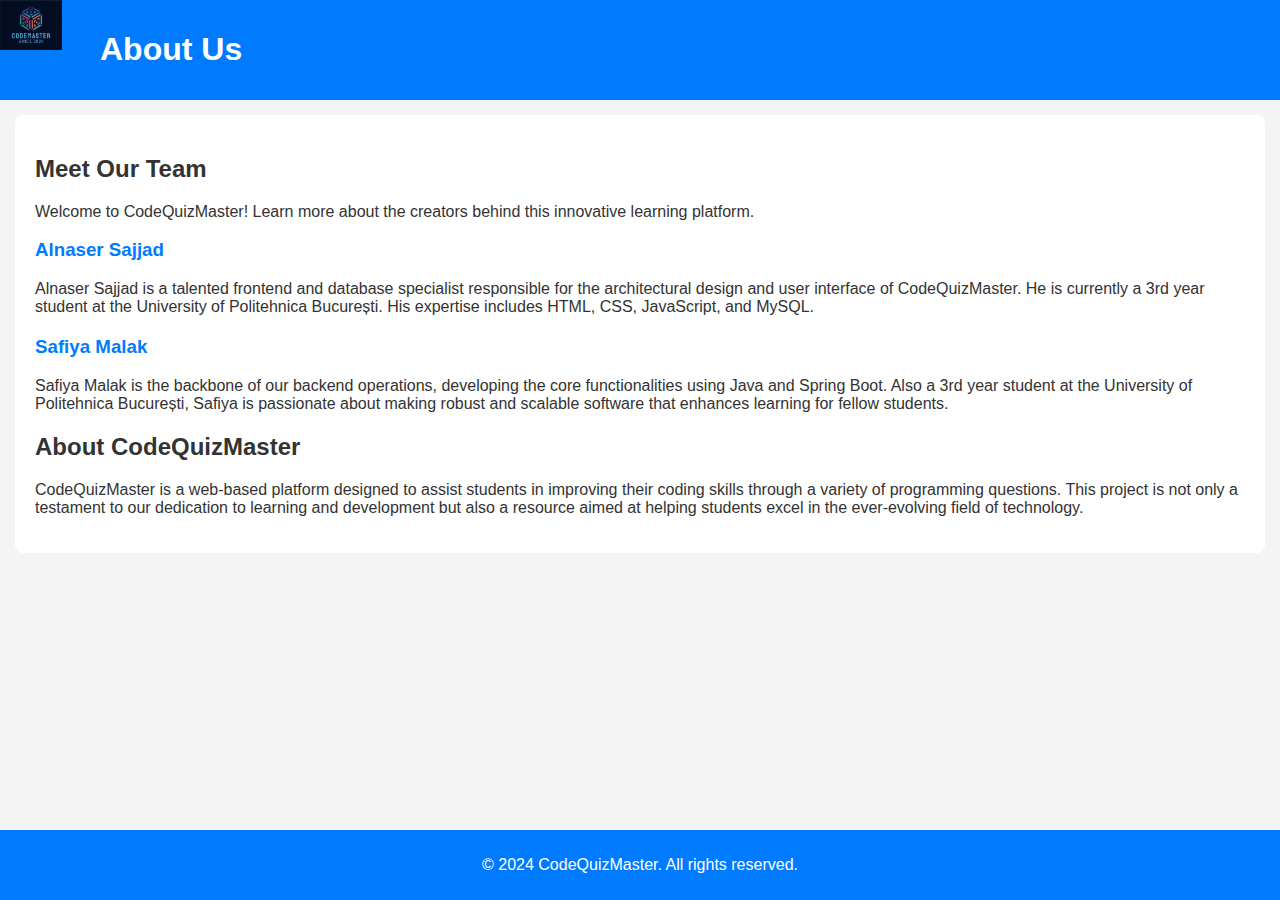
<file: about-us.html>
<!DOCTYPE html>
<html lang="en">
<head>
    <meta charset="UTF-8">
    <meta name="viewport" content="width=device-width, initial-scale=1.0">
    <title>About Us - CodeQuizMaster</title>
    <link rel="stylesheet" href="about-us-style.css">
</head>
<body>
    <header>
        <img src="images/Logo.png" alt="CodeQuizMaster Logo" class="logo">
        <h1>About Us</h1>
    </header>
    <section class="content">
        <h2>Meet Our Team</h2>
        <p>Welcome to CodeQuizMaster! Learn more about the creators behind this innovative learning platform.</p>
        
        <div class="team-member">
            <h3>Alnaser Sajjad</h3>
            <p>Alnaser Sajjad is a talented frontend and database specialist responsible for the architectural design and user interface of CodeQuizMaster. He is currently a 3rd year student at the University of Politehnica București. His expertise includes HTML, CSS, JavaScript, and MySQL.</p>
        </div>

        <div class="team-member">
            <h3>Safiya Malak</h3>
            <p>Safiya Malak is the backbone of our backend operations, developing the core functionalities using Java and Spring Boot. Also a 3rd year student at the University of Politehnica București, Safiya is passionate about making robust and scalable software that enhances learning for fellow students.</p>
        </div>

        <h2>About CodeQuizMaster</h2>
        <p>CodeQuizMaster is a web-based platform designed to assist students in improving their coding skills through a variety of programming questions. This project is not only a testament to our dedication to learning and development but also a resource aimed at helping students excel in the ever-evolving field of technology.</p>
    </section>
    <footer>
        <p>© 2024 CodeQuizMaster. All rights reserved.</p>
    </footer>
</body>
</html>
</file>
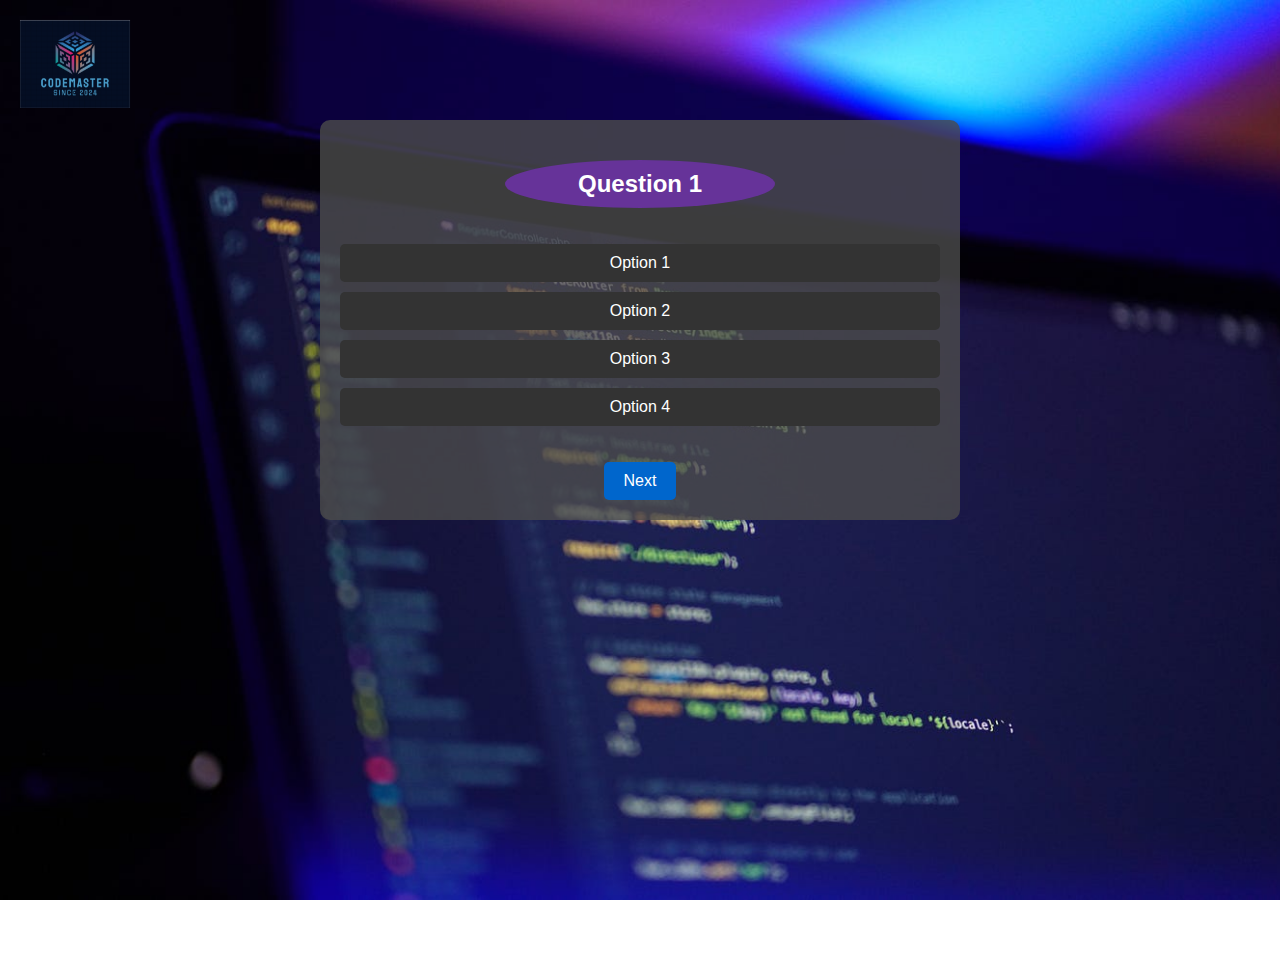
<file: css.html>
<!DOCTYPE html>
<html lang="en">
<head>
  <meta charset="UTF-8">
  <meta name="viewport" content="width=device-width, initial-scale=1.0">
  <title>css Quiz | CodeQuizMaster</title>
  <link rel="stylesheet" href="css-style.css">
</head>
<body>

<header>
  <img src="images/Logo.png" alt="CodeQuizMaster Logo" class="logo">
</header>

<div class="quiz-container">
  <main class="quiz">
    <div class="question">
      <h2>Question</h2>
      <!-- The actual question will go here -->
    </div>
    <ul class="answers">
      <li>Answer 1</li>
      <li>Answer 2</li>
      <li>Answer 3</li>
      <li>Answer 4</li>
    </ul>
    <button class="next-button">Next</button>
  </main>
</div>
<script src="quiz.js" defer></script>

</body>
</html>
</file>
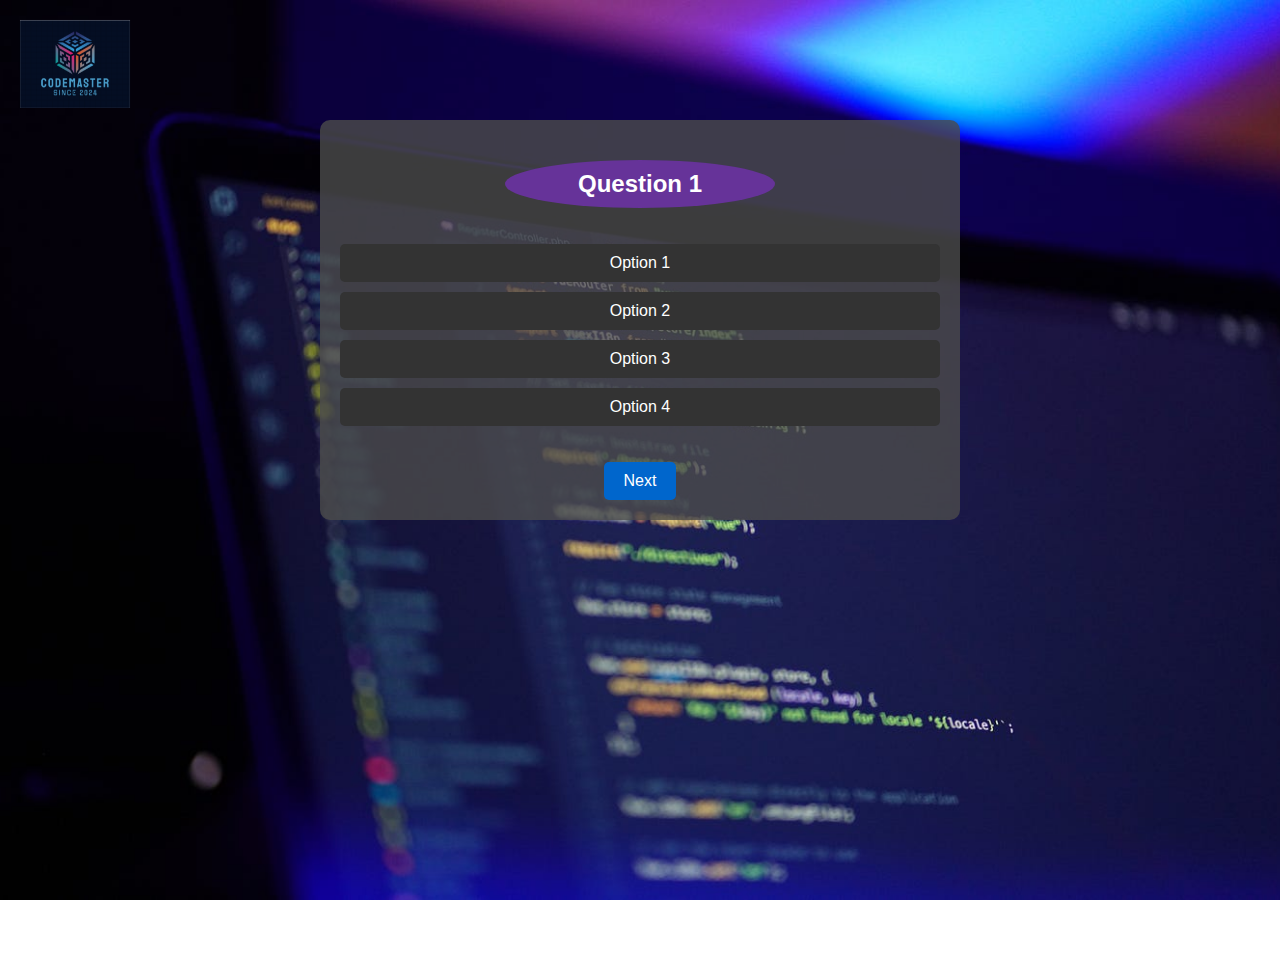
<file: html.html>
<!DOCTYPE html>
<html lang="en">
<head>
  <meta charset="UTF-8">
  <meta name="viewport" content="width=device-width, initial-scale=1.0">
  <title>html Quiz | CodeQuizMaster</title>
  <link rel="stylesheet" href="html-style.css">
</head>
<body>

<header>
  <img src="images/Logo.png" alt="CodeQuizMaster Logo" class="logo">
</header>

<div class="quiz-container">
  <main class="quiz">
    <div class="question">
      <h2>Question</h2>
      <!-- The actual question will go here -->
    </div>
    <ul class="answers">
      <li>Answer 1</li>
      <li>Answer 2</li>
      <li>Answer 3</li>
      <li>Answer 4</li>
    </ul>
    <button class="next-button">Next</button>
  </main>
</div>
<script src="quiz.js" defer></script>

</body>
</html>
</file>
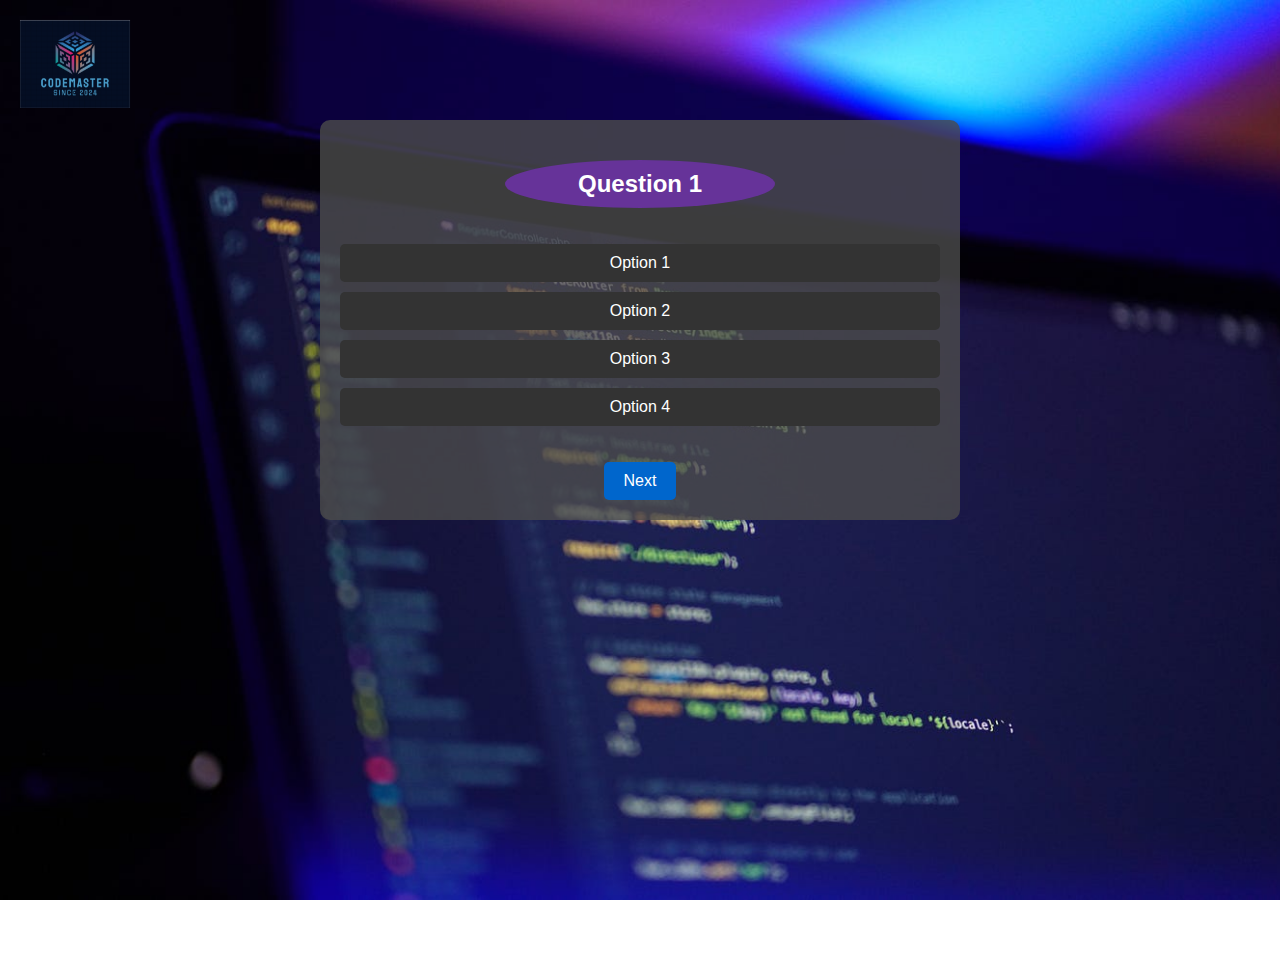
<file: java.html>
<!DOCTYPE html>
<html lang="en">
<head>
  <meta charset="UTF-8">
  <meta name="viewport" content="width=device-width, initial-scale=1.0">
  <title>Java Quiz | CodeQuizMaster</title>
  <link rel="stylesheet" href="java-style.css">
</head>
<body>

<header>
  <img src="images/Logo.png" alt="CodeQuizMaster Logo" class="logo">
</header>

<div class="quiz-container">
  <main class="quiz">
    <div class="question">
      <h2>Question</h2>
      <!-- The actual question will go here -->
    </div>
    <ul class="answers">
      <li>Answer 1</li>
      <li>Answer 2</li>
      <li>Answer 3</li>
      <li>Answer 4</li>
    </ul>
    <button class="next-button">Next</button>
  </main>
</div>
<script src="quiz.js" defer></script>

</body>
</html>
</file>
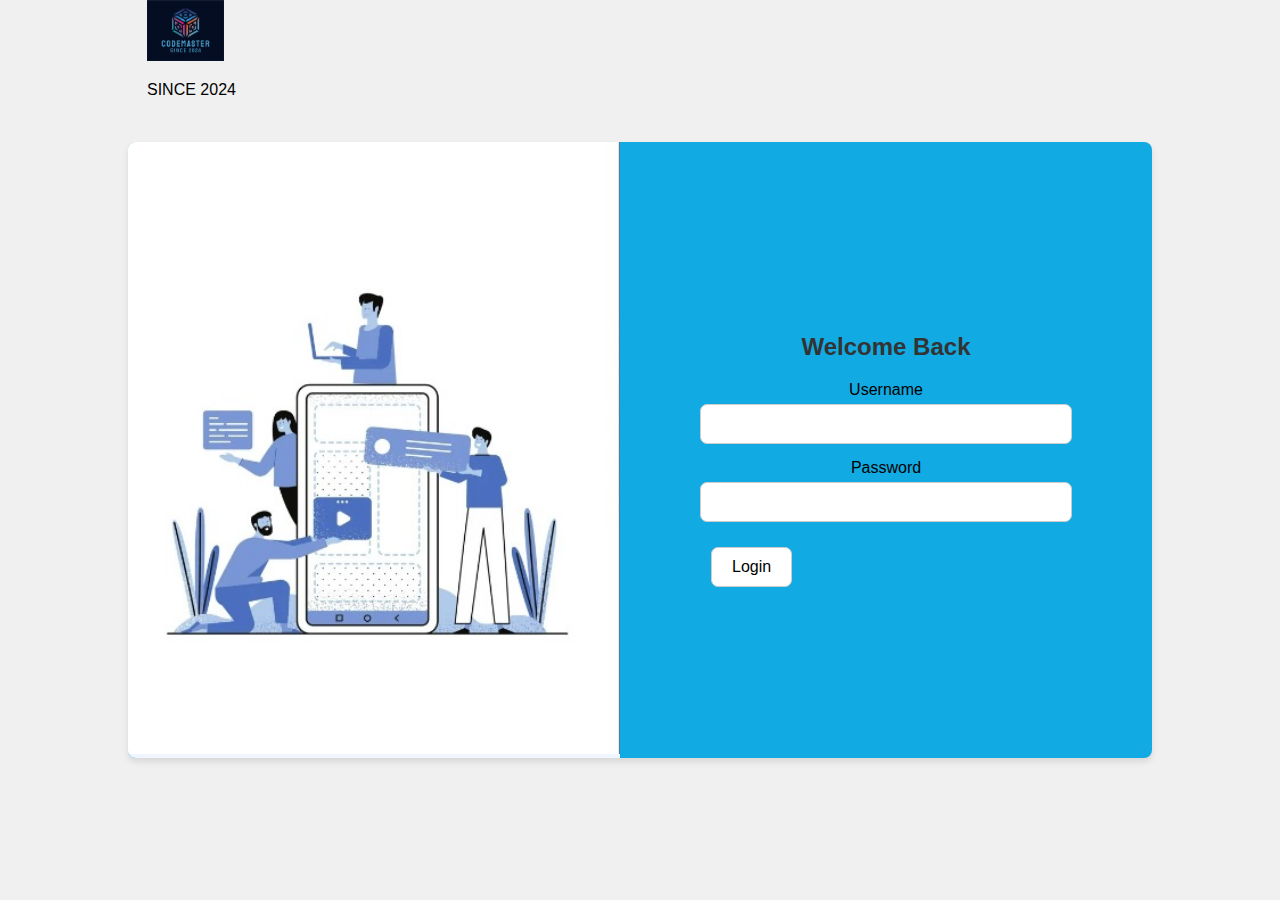
<file: login.html>
<!DOCTYPE html>
<html lang="en">
<head>
    <meta charset="UTF-8">
    <meta name="viewport" content="width=device-width, initial-scale=1.0">
    <title>Login - CodeQuizMaster</title>
    <link rel="stylesheet" href="login-style.css">
</head>
<body>
    <div id="login-container">
        <div id="illustration-container">
            <img src="images/login.jpg" alt="Coding Illustration">
        </div>
        <div id="login-form-container">
            <div id="branding">
                <img src="images/Logo.png" alt="CodeMaster Logo">
                <p>SINCE 2024</p>
            </div>
            <div id="login-form">
                <h2>Welcome Back</h2>
                <form action="#" method="POST">
                    <div class="input-group">
                        <label for="username">Username</label>
                        <input type="text" id="username" name="username" required>
                    </div>
                    <div class="input-group">
                        <label for="password">Password</label>
                        <input type="password" id="password" name="password" required>
                    </div>
                    <button type="submit">Login</button>
                </form>
            </div>
        </div>
    </div>
    <!-- This goes at the bottom of your login.html, before the closing </body> tag -->
<script src="main.js" defer></script>
<script src="login.js" defer></script>

</body>
</html>
</file>
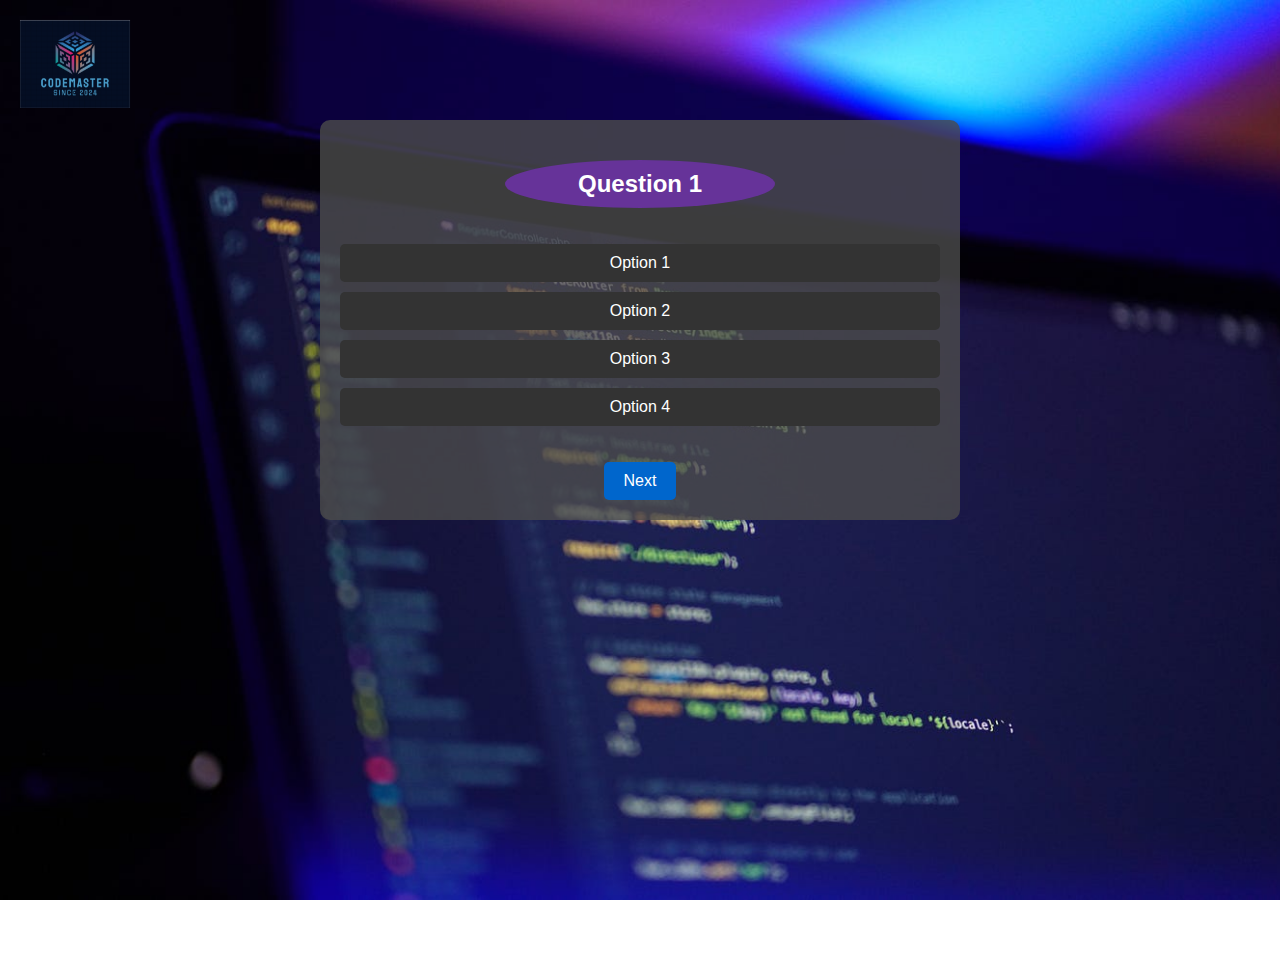
<file: python.html>
<!DOCTYPE html>
<html lang="en">
<head>
  <meta charset="UTF-8">
  <meta name="viewport" content="width=device-width, initial-scale=1.0">
  <title>Python Quiz | CodeQuizMaster</title>
  <link rel="stylesheet" href="python-style.css">
</head>
<body>

<header>
  <img src="images/Logo.png" alt="CodeQuizMaster Logo" class="logo">
</header>

<div class="quiz-container">
  <main class="quiz">
    <div class="question">
      <h2>Question</h2>
      <!-- The actual question will go here -->
    </div>
    <ul class="answers">
      <li>Answer 1</li>
      <li>Answer 2</li>
      <li>Answer 3</li>
      <li>Answer 4</li>
    </ul>
    <button class="next-button">Next</button>
  </main>
</div>
<script src="quiz.js" defer></script>

</body>
</html>
</file>
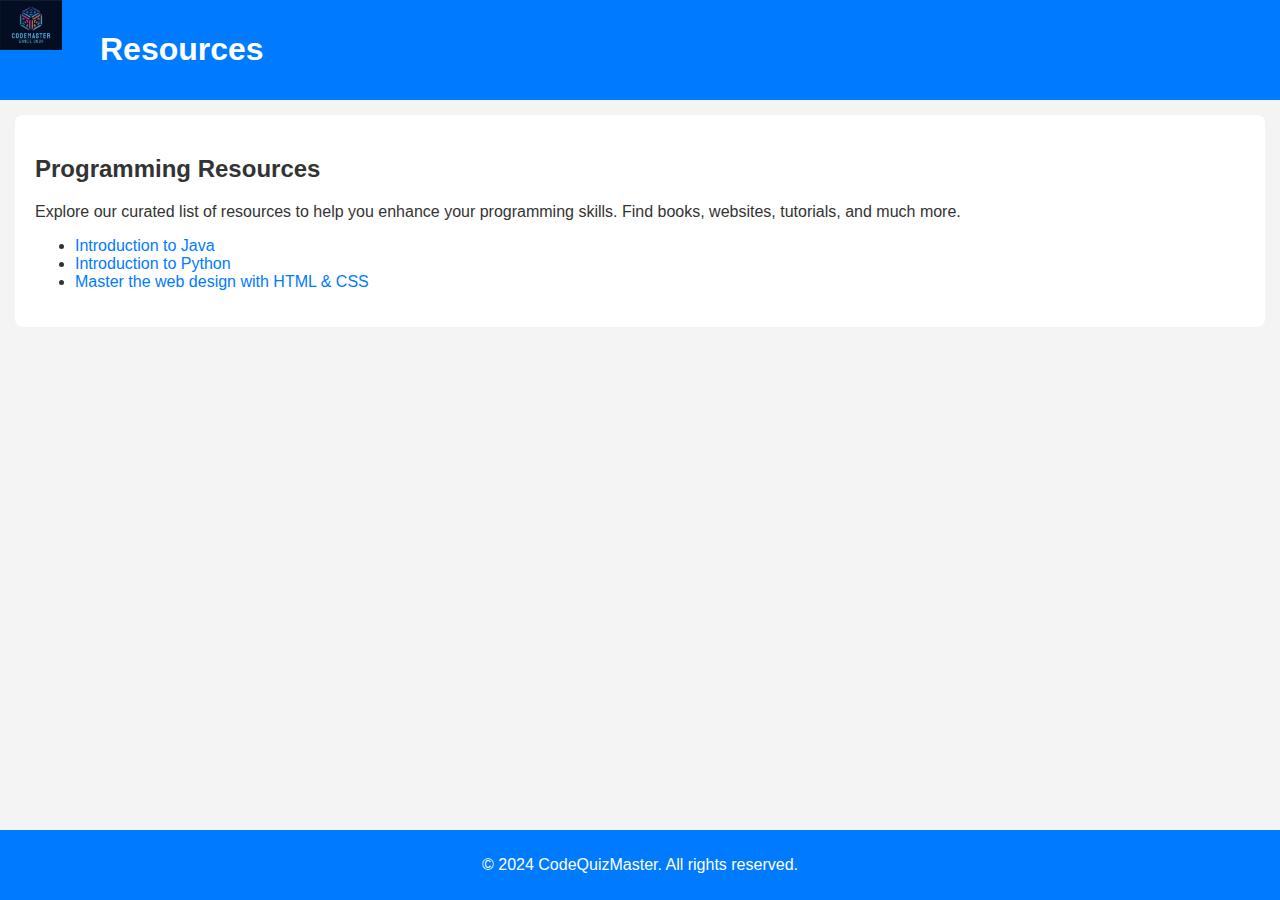
<file: resources.html>
<!DOCTYPE html>
<html lang="en">
<head>
    <meta charset="UTF-8">
    <meta name="viewport" content="width=device-width, initial-scale=1.0">
    <title>Resources - CodeQuizMaster</title>
    <link rel="stylesheet" href="resources-style.css">
</head>
<body>
    <header>
        <img src="images/Logo.png" alt="CodeQuizMaster Logo" class="logo">
        <h1>Resources</h1>
    </header>
    <section class="content">
        <h2>Programming Resources</h2>
        <p>Explore our curated list of resources to help you enhance your programming skills. Find books, websites, tutorials, and much more.</p>
        <!-- Example List of Resources -->
        <ul>
            <li><a href="#">Introduction to Java</a></li>
            <li><a href="#">Introduction to Python</a></li>
            <li><a href="#">Master the web design with HTML & CSS</a></li>
        </ul>
    </section>
    <footer>
        <p>© 2024 CodeQuizMaster. All rights reserved.</p>
    </footer>
</body>
</html>
</file>
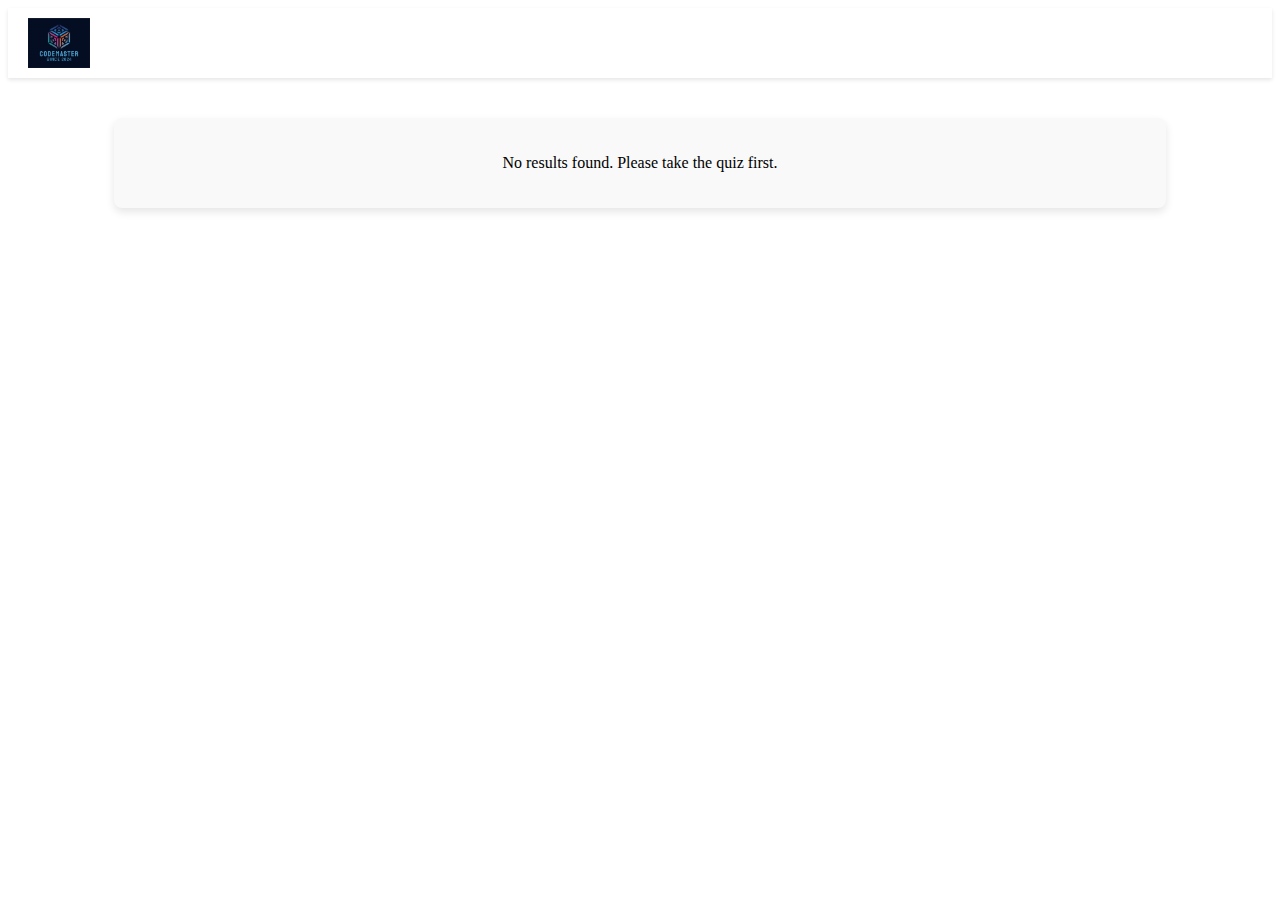
<file: results.html>
<!DOCTYPE html>
<html lang="en">
<head>
    <meta charset="UTF-8">
    <meta name="viewport" content="width=device-width, initial-scale=1.0">
    <title>Quiz Results</title>
    <link rel="stylesheet" href="results-style.css">
</head>
<body>
    <header>
        <img src="images/Logo.png" alt="CodeMaster Logo" id="logo">
    </header>
    <div id="resultsContainer" class="results-container">
        <h1>Your Quiz Results</h1>
        <!-- Results will be dynamically injected here -->
    </div>

    <script src="results.js"></script>
</body>
</html>
</file>
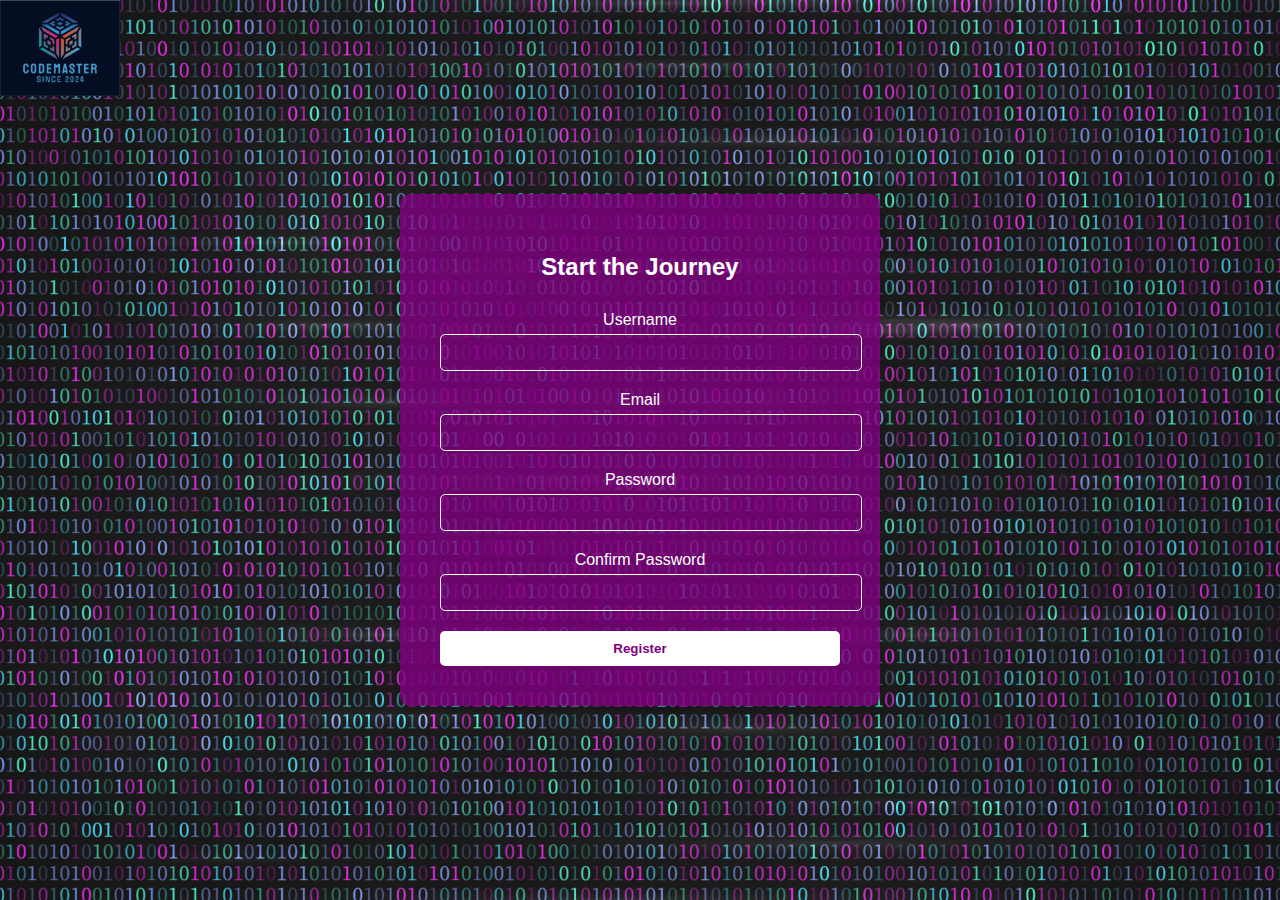
<file: signup.html>
<!DOCTYPE html>
<html lang="en">
<head>
    <meta charset="UTF-8">
    <meta name="viewport" content="width=device-width, initial-scale=1.0">
    <title>Register - CodeQuizMaster</title>
    <link rel="stylesheet" href="signup-style.css">
</head>
<body>
    <div id="signup-container">
        <div id="logo-container">
            <img src="images/Logo.png" alt="CodeMaster Logo">
        </div>
        <div id="signup-form">
            <h2>Start the Journey</h2>
            <form id="signupForm" action="#" method="POST">
                <div class="input-group">
                    <label for="username">Username</label>
                    <input type="text" id="username" name="username" required>
                </div>
                <div class="input-group">
                    <label for="email">Email</label>
                    <input type="email" id="email" name="email" required>
                </div>
                <div class="input-group">
                    <label for="password">Password</label>
                    <input type="password" id="password" name="password" required>
                </div>
                <div class="input-group">
                    <label for="confirm-password">Confirm Password</label>
                    <input type="password" id="confirm-password" name="confirm_password" required>
                </div>
                <button type="submit">Register</button>
            </form>
        </div>
    </div>
    <script src="main.js" defer></script>
    <script src="signup.js" defer></script>
</body>
</html>
</file>
<file: about-us-style.css>
body {
    font-family: Arial, sans-serif;
    margin: 0;
    padding: 0;
    background: #f4f4f4;
    color: #333;
}

header {
    background: #007bff;
    color: #fff;
    padding: 10px 20px;
    text-align: start;
    position: relative;
}

.logo {
    block-size: 50px; /* Small Size */
    position: absolute;
    inset-block-start: 0px;
    inset-inline-start: 0px;
}

h1 {
    margin-inline-start: 80px;
}

.content {
    padding: 20px;
    background: white;
    margin: 15px;
    border-radius: 8px;
}

.team-member {
    margin-block-end: 20px;
}

.team-member h3 {
    color: #007bff;
}

footer {
    text-align: center;
    padding: 10px 0;
    background: #007bff;
    color: white;
    position: fixed;
    inset-block-end: 0;
    inline-size: 100%;
}

a {
    color: #007bff;
    text-decoration: none;
}
</file>
<file: css-style.css>
body, html {
    margin: 0;
    padding: 0;
    block-size: 100%;
    font-family: 'Arial', sans-serif;
}

body {
    background: url('images/Quiz.jpg') no-repeat center center fixed;
    background-size: cover;
    color: #fff;
}

header {
    inline-size: 100%;
    padding: 20px; /* You can adjust this value as per your design */
    box-sizing: border-box;
    position: fixed; /* or 'fixed' if you want it to stay at the top when scrolling */
    inset-block-start: 0;
    inset-inline-start: 0;
    z-index: 1000; /* Ensure the header is above other content */
}

.logo {
    display: block;
    max-inline-size: 110px;
    margin: 0;
    padding: 0;
    block-size: 120; /* Maintain aspect ratio */
}

.quiz-container {
    display: flex;
    flex-direction: column;
    align-items: center;
    text-align: center;
    margin-block-start: 80px; /* Add top margin to avoid overlap with header */
}
  
.quiz {
    background-color: rgba(75, 75, 75, 0.8); /* Adjust the background as needed */
    border-radius: 10px;
    padding: 20px;
    inline-size: 90%;
    max-inline-size: 600px;
    margin: 40px auto;
}
  
.question h2 {
    background-color: #663399;
    color: white;
    padding: 10px;
    border-radius: 50%;
    display: inline-block;
    min-inline-size: 250px;
}
  
.answers {
    list-style-type: none;
    padding: 0;
}
  
.answers li {
    background-color: #333;
    margin-block-end: 10px;
    padding: 10px;
    border-radius: 5px;
    cursor: pointer;
    transition: background-color 0.3s ease;
}
  
.answers li:hover {
    background-color: #444;
}
  
.next-button {
    background-color: #0066cc;
    color: white;
    border: none;
    padding: 10px 20px;
    border-radius: 5px;
    cursor: pointer;
    font-size: 16px;
    margin-block-start: 20px;
}
  
.next-button:hover {
    background-color: #0055bb;
}
</file>
<file: html-style.css>
body, html {
    margin: 0;
    padding: 0;
    block-size: 100%;
    font-family: 'Arial', sans-serif;
}

body {
    background: url('images/Quiz.jpg') no-repeat center center fixed;
    background-size: cover;
    color: #fff;
}

header {
    inline-size: 100%;
    padding: 20px; /* You can adjust this value as per your design */
    box-sizing: border-box;
    position: fixed; /* or 'fixed' if you want it to stay at the top when scrolling */
    inset-block-start: 0;
    inset-inline-start: 0;
    z-index: 1000; /* Ensure the header is above other content */
}

.logo {
    display: block;
    max-inline-size: 110px;
    margin: 0;
    padding: 0;
    block-size: 120; /* Maintain aspect ratio */
}

.quiz-container {
    display: flex;
    flex-direction: column;
    align-items: center;
    text-align: center;
    margin-block-start: 80px; /* Add top margin to avoid overlap with header */
}
  
.quiz {
    background-color: rgba(75, 75, 75, 0.8); /* Adjust the background as needed */
    border-radius: 10px;
    padding: 20px;
    inline-size: 90%;
    max-inline-size: 600px;
    margin: 40px auto;
}
  
.question h2 {
    background-color: #663399;
    color: white;
    padding: 10px;
    border-radius: 50%;
    display: inline-block;
    min-inline-size: 250px;
}
  
.answers {
    list-style-type: none;
    padding: 0;
}
  
.answers li {
    background-color: #333;
    margin-block-end: 10px;
    padding: 10px;
    border-radius: 5px;
    cursor: pointer;
    transition: background-color 0.3s ease;
}
  
.answers li:hover {
    background-color: #444;
}
  
.next-button {
    background-color: #0066cc;
    color: white;
    border: none;
    padding: 10px 20px;
    border-radius: 5px;
    cursor: pointer;
    font-size: 16px;
    margin-block-start: 20px;
}
  
.next-button:hover {
    background-color: #0055bb;
}
</file>
<file: java-style.css>
body, html {
    margin: 0;
    padding: 0;
    block-size: 100%;
    font-family: 'Arial', sans-serif;
}

body {
    background: url('images/Quiz.jpg') no-repeat center center fixed;
    background-size: cover;
    color: #fff;
}

header {
    inline-size: 100%;
    padding: 20px; /* You can adjust this value as per your design */
    box-sizing: border-box;
    position: fixed; /* or 'fixed' if you want it to stay at the top when scrolling */
    inset-block-start: 0;
    inset-inline-start: 0;
    z-index: 1000; /* Ensure the header is above other content */
}

.logo {
    display: block;
    max-inline-size: 110px;
    margin: 0;
    padding: 0;
    block-size: 120; /* Maintain aspect ratio */
}

.quiz-container {
    display: flex;
    flex-direction: column;
    align-items: center;
    text-align: center;
    margin-block-start: 80px; /* Add top margin to avoid overlap with header */
}
  
  .quiz {
    background-color: rgba(75, 75, 75, 0.8); /* Adjust the background as needed */
    border-radius: 10px;
    padding: 20px;
    inline-size: 90%;
    max-inline-size: 600px;
    margin: 40px auto;
  }
  
  .question h2 {
    background-color: #663399;
    color: white;
    padding: 10px;
    border-radius: 50%;
    display: inline-block;
    min-inline-size: 250px;
  }
  
  .answers {
    list-style-type: none;
    padding: 0;
  }
  
  .answers li {
    background-color: #333;
    margin-block-end: 10px;
    padding: 10px;
    border-radius: 5px;
    cursor: pointer;
    transition: background-color 0.3s ease;
  }
  
  .answers li:hover {
    background-color: #444;
  }
  
  .next-button {
    background-color: #0066cc;
    color: white;
    border: none;
    padding: 10px 20px;
    border-radius: 5px;
    cursor: pointer;
    font-size: 16px;
    margin-block-start: 20px;
  }
  
  .next-button:hover {
    background-color: #0055bb;
  }
</file>
<file: login-style.css>
body {
    font-family: 'Arial', sans-serif;
    margin: 0;
    padding: 0;
    background-color: #f0f0f0;
    display: flex;
    justify-content: center;
    align-items: center;
    min-block-size: 100vh;
}

#login-container {
    inline-size: 80%;
    max-inline-size: 1200px;
    display: flex;
    box-shadow: 0 4px 6px rgba(0, 0, 0, 0.1);
    background-color: #12aae2;
    border-radius: 8px;
    overflow: hidden;
}

#illustration-container {
    position: relative; 
    inline-size: 50%;
    background: #EFF6FF; 
}

#illustration-container img {
    inline-size: 100%;
    block-size: auto;
}

#login-form-container {
    inline-size: 50%;
    display: flex;
    flex-direction: column;
    justify-content: center;
    align-items: center;
    padding: 20px;
}


#branding {
    position: absolute; 
    inset-block-start: 0px; 
    inset-inline-start: 147px; 
    margin-block-end: 0; 
}

#branding img {
    max-inline-size: 10%; 
    block-size: auto;
}

#login-form {
    inline-size: 100%;
    max-inline-size: 350px; 
}

#login-form h2 {
    color: #333;
    text-align: center;
    margin-block-end: 20px;
}

.input-group {
    margin-block-end: 15px;
    display: flex;
    flex-direction: column;
    align-items: center; /* Center align the input fields */
}

.input-group label {
    display: block;
    margin-block-end: 5px;
}

.input-group input {
    inline-size: 100%;
    padding: 10px;
    border: 1px solid #ccc;
    border-radius: 7px;
    font-size: 1em;
}


button {
    inline-size: auto; /* Make the button size to fit its content */
    padding: 10px 20px; /* Adjust padding to control the size */
    background-color: white;
    color: black;
    border: 1px solid #ccc; /* Add a border if you like */
    border-radius: 7px;
    cursor: pointer;
    font-size: 1em;
    display: inline-block; /* Make the button an inline-block so it respects text-align */
    margin-block-start: 10px; /* Space from the last input field */
}

button:hover {
    background-color: #0056b3;
}

@media (max-inline-size: 768px) {
    #login-container {
        flex-direction: column;
        inline-size: 90%;
    }

    #illustration-container, #login-form-container {
        inline-size: 100%;
    }

    #branding img {
        max-inline-size: 70%; 
    }
}
</file>
<file: python-style.css>
body, html {
    margin: 0;
    padding: 0;
    block-size: 100%;
    font-family: 'Arial', sans-serif;
}

body {
    background: url('images/Quiz.jpg') no-repeat center center fixed;
    background-size: cover;
    color: #fff;
}

header {
    inline-size: 100%;
    padding: 20px; /* You can adjust this value as per your design */
    box-sizing: border-box;
    position: fixed; /* or 'fixed' if you want it to stay at the top when scrolling */
    inset-block-start: 0;
    inset-inline-start: 0;
    z-index: 1000; /* Ensure the header is above other content */
}

.logo {
    display: block;
    max-inline-size: 110px;
    margin: 0;
    padding: 0;
    block-size: 120; /* Maintain aspect ratio */
}

.quiz-container {
    display: flex;
    flex-direction: column;
    align-items: center;
    text-align: center;
    margin-block-start: 80px; /* Add top margin to avoid overlap with header */
}
  
.quiz {
    background-color: rgba(75, 75, 75, 0.8); /* Adjust the background as needed */
    border-radius: 10px;
    padding: 20px;
    inline-size: 90%;
    max-inline-size: 600px;
    margin: 40px auto;
}
  
.question h2 {
    background-color: #663399;
    color: white;
    padding: 10px;
    border-radius: 50%;
    display: inline-block;
    min-inline-size: 250px;
}
  
.answers {
    list-style-type: none;
    padding: 0;
}
  
.answers li {
    background-color: #333;
    margin-block-end: 10px;
    padding: 10px;
    border-radius: 5px;
    cursor: pointer;
    transition: background-color 0.3s ease;
}
  
.answers li:hover {
    background-color: #444;
}
  
.next-button {
    background-color: #0066cc;
    color: white;
    border: none;
    padding: 10px 20px;
    border-radius: 5px;
    cursor: pointer;
    font-size: 16px;
    margin-block-start: 20px;
}
  
.next-button:hover {
    background-color: #0055bb;
}
</file>
<file: resources-style.css>
body {
    font-family: Arial, sans-serif;
    margin: 0;
    padding: 0;
    background: #f4f4f4;
    color: #333;
}

header {
    background: #007bff;
    color: #fff;
    padding: 10px 20px;
    text-align: start;
    position: relative;
}

.logo {
    block-size: 50px; /* Small Size */
    position: absolute;
    inset-block-start: 0px;
    inset-inline-start: 0px;
}

h1 {
    margin-inline-start: 80px;
}

.content {
    padding: 20px;
    background: white;
    margin: 15px;
    border-radius: 8px;
}

footer {
    text-align: center;
    padding: 10px 0;
    background: #007bff;
    color: white;
    position: fixed;
    inset-block-end: 0;
    inline-size: 100%;
}

a {
    color: #007bff;
    text-decoration: none;
}
</file>
<file: results-style.css>
header {
    display: flex;
    align-items: center;
    padding: 10px 20px;
    background-color: #fff;
    box-shadow: 0 2px 4px rgba(0,0,0,0.1);
}

#logo {
    block-size: 50px; /* Adjusted for a smaller logo */
    inline-size: auto; /* Maintains aspect ratio */
}

.results-container {
    inline-size: 80%;
    margin: 40px auto;
    padding: 20px;
    box-shadow: 0 4px 8px rgba(0,0,0,0.1);
    border-radius: 8px;
    background-color: #f9f9f9;
    text-align: center;
}
</file>
<file: signup-style.css>
body, html {
    block-size: 100%;
    margin: 0;
    padding: 0;
    font-family: 'Arial', sans-serif;
    background: url('images/register.jpg') no-repeat center center fixed; 
    background-size: cover;
    position: relative; /* Needed to position logo-container absolutely */
}

#signup-container {
    display: flex;
    flex-direction: column;
    align-items: center;
    justify-content: center;
    block-size: 100%;
}

#logo-container {
    position: fixed; /* Positioning absolutely relative to the body */
    inset-block-start: 0; /* At the very top of the page */
    inset-inline-start: 0; /* At the very left of the page */
    padding: 0px; /* Padding from the edge of the page */
}

#logo-container img {
    max-inline-size: 120px; /* Adjust as needed */
    max-block-size: 110px; /* Adjust as needed */
}



#signup-form {
    background-color: rgba(128, 0, 128, 0.8); /* Purple with some transparency */
    padding: 40px;
    border-radius: 10px;
    inline-size: 100%;
    max-inline-size: 400px;
    box-shadow: 0 4px 8px rgba(0, 0, 0, 0.2);
    text-align: center; /* Center the form elements */
}

#signup-form h2 {
    color: #FFF;
    margin-block-end: 30px;
}

.input-group {
    margin-block-end: 20px;
}

.input-group label {
    color: #FFF;
    display: block;
    margin-block-end: 5px;
}

.input-group input {
    inline-size: 100%;
    padding: 10px;
    border: 1px solid #FFF;
    border-radius: 5px;
    background: transparent;
    color: #FFF;
}

button {
    inline-size: 100%;
    padding: 10px;
    background-color: #FFF;
    border: none;
    border-radius: 5px;
    color: #800080; /* Matching the purple background */
    font-weight: bold;
    cursor: pointer;
    transition: background-color 0.3s ease;
}

button:hover {
    background-color: #DDD;
}

@media (max-inline-size: 768px) {
    /* Responsive adjustments */
    #signup-form {
        inline-size: 90%;
    }
}
</file>
